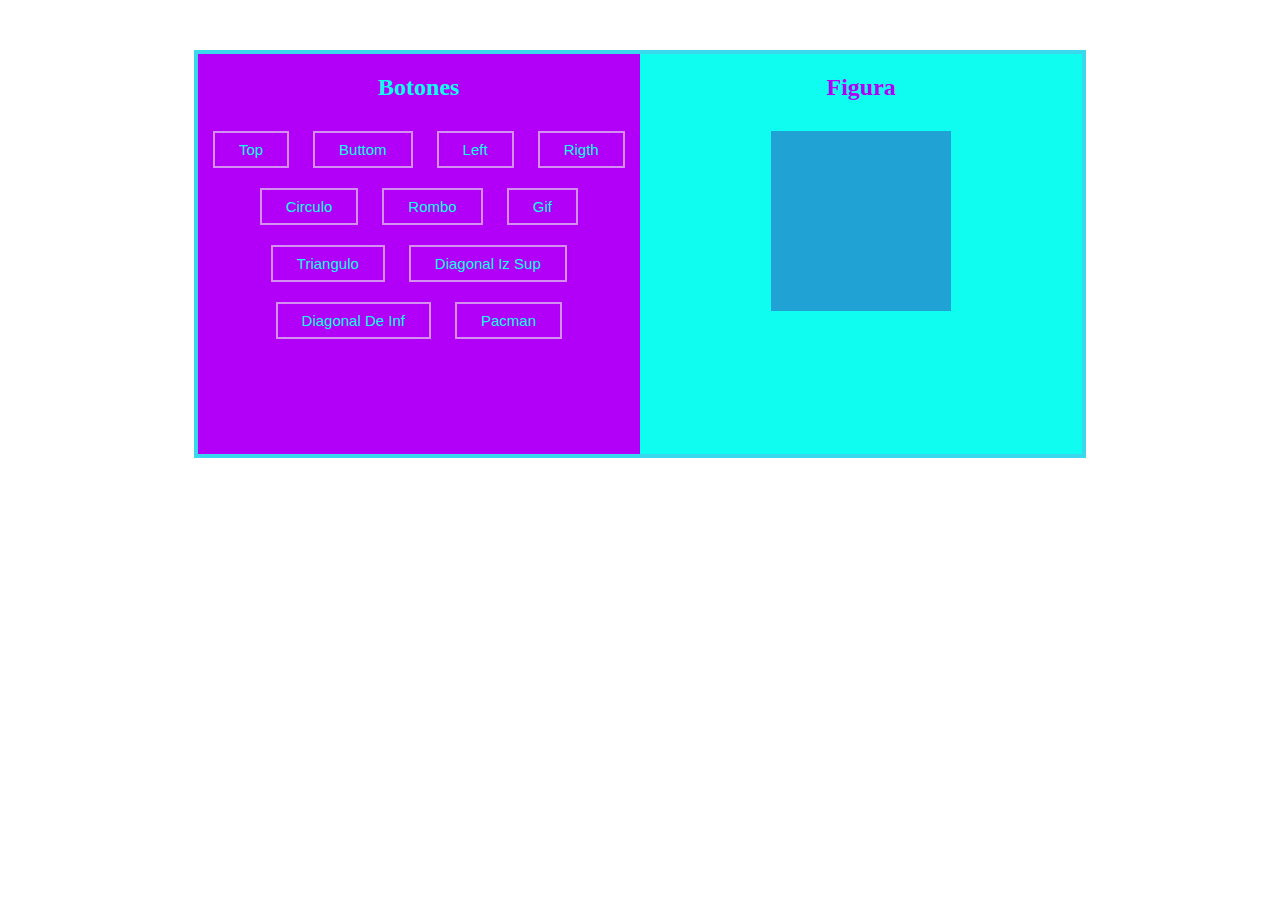
<file: index.html>
<!DOCTYPE html>
<html lang="en">
<head>
    <meta charset="UTF-8">
    <meta http-equiv="X-UA-Compatible" content="IE=edge">
    <meta name="viewport" content="width=device-width, initial-scale=1.0">
    <title>Document</title>

    <link rel="stylesheet" href="css/style.css">
</head>
<body>
    <script src="js/cambio.js"> </script>

    <section class="contenedor">
        <div class="Izquierda">
           <h2>Botones</h2>
           <button onclick="Top()">Top</button>
           <button onclick="Buttom()">Buttom  </button>
           <button onclick="Left()">Left</button>
           <button onclick="Rigth()">Rigth</button>
           <button onclick="Circulo()">Circulo</button>
           <button onclick="Rombo()">Rombo</button>
           <button onclick="Gif()">Gif</button>
           <button onclick="Triangulo()">Triangulo</button>
           <button onclick="DiagonalIzSup()">Diagonal Iz Sup</button>
           <button onclick="DiagonalDeInf()">Diagonal De Inf</button>
           <button onclick="Pacman()">Pacman</button>
        </div>
        <div class="Derecha">
            <h2>Figura</h2>
            <div id="Figura"></div>
        </div>
        
    </section>
</body>
</html>
</file>
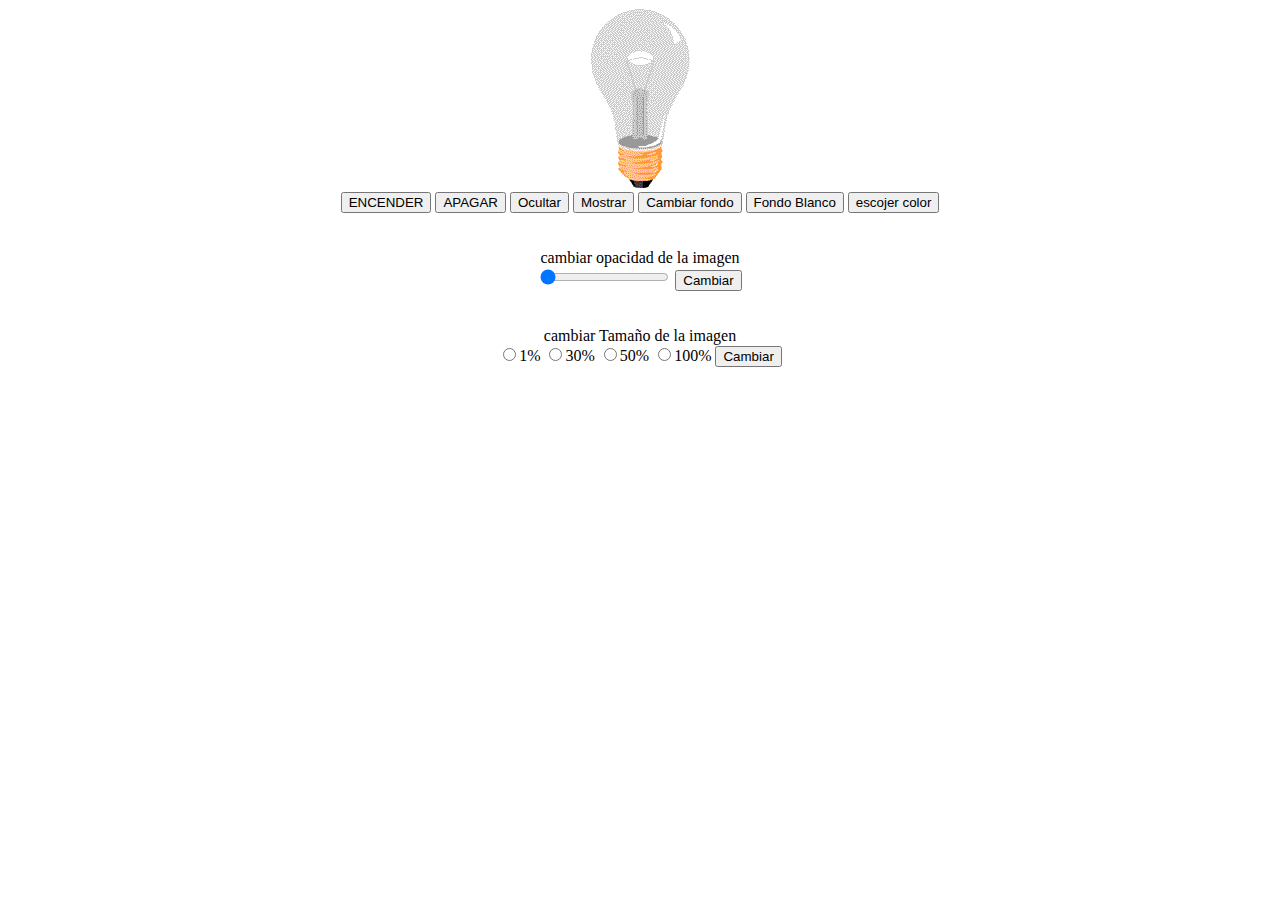
<file: Bombilla.html>
<!DOCTYPE html>
<html lang="en">
<head>
    <meta charset="UTF-8">
    <meta http-equiv="X-UA-Compatible" content="IE=edge">
    <meta name="viewport" content="width=device-width, initial-scale=1.0">
    <title>Document</title>
    <link rel="stylesheet" href="css/style.css">
</head>
<body id="fondo" style="
text-align-last: center">
    <script src=" js/main.js"></script>
    <img src="img/pic_bulboff.gif" id="foco" alt="">
    <br>
    <button onclick="encender()"> ENCENDER</button> 
    <button  onclick="apagar()"> APAGAR</button>
    <button onclick="ocultar()">Ocultar</button> 
    <button  onclick="mostrar()">Mostrar</button>
    <button onclick="cambiarFondo()">Cambiar fondo</button>
    <button onclick="FondoBlanco()">Fondo Blanco</button>
    <button onclick="Choisecolor()">escojer color</button>
    <br>
    <br>
    <br>
    cambiar opacidad de la imagen <br>
<input id='opacity' type="range" min="10" max="100" value="0">
<button onclick="opacidad()">Cambiar</button>
<br>
<br>
<br>
cambiar Tamaño de la imagen <br>
<input id="tamañoimagen" type="radio" name="tamaño" value="1">1%
<input id="tamañoimagen" type="radio" name="tamaño" value="10">30%
<input id="tamañoimagen" type="radio" name="tamaño" value="50">50%
<input id="tamañoimagen" type="radio" name="tamaño" value="100">100%
<button onclick="CambioT()">Cambiar</button>
</body>
</html>
</file>
<file: css/style.css>
.contenedor {
    width: 70%;
    min-height:400px;
    margin:50px auto;
    display: flex;
    border: 4px solid rgb(58, 216, 236);
}

.contenedor .Izquierda{
    background:rgb(178, 0, 248);
    width: 50%;
    text-align: center;
}

.contenedor .Derecha{
    background: rgb(15, 253, 241);
    width: 50%;
    text-align: center;
}

.Izquierda h2{
    color: rgb(15, 253, 241);
}

.Derecha h2{
    color: rgb(178, 0, 248);
}

#Figura {
    width: 180px;
    height: 180px;
    margin: 30px auto;
    background: rgb(33, 162, 212);
    transition: 1s;
}

.Izquierda button {
    border: 2px solid rgb(212, 143, 240);
    background: transparent;
    color: rgb(15, 253, 241);
    margin: 10px;
    padding:8px 24px;
    font-size: 15px;
    transition: .5s;
    cursor: pointer;

}

.Izquierda button:hover{
    border-radius: 15px 0 15px 0;
    background: rgb(15, 253, 241);
    color: rgb(178, 0, 248);
} 

#Figura.Circulo{
    border-radius:50%;
    transform: rotate(-360deg);
    transition: 1s;
}

#Figura.Top{
    transform: translate(0px, -159px);
    transition: 1s;
}

#Figura.Buttom{
    transform: translate(0px, +159px);
    transition: 1s;
}

#Figura.Left{
    transform: translate(-159px, 0px);
    transition: 1s;
}

#Figura.Rigth{
    transform: translate(+159px, 0px);
    transition: 1s;
}

#Figura.Rombo{
    transform: rotate(45deg);
}

#Figura.Gif{
    background-image: url(../img/Canto.gif);
    background-repeat: round;
}

#Figura.Triangulo{
    width: 0;
    height: 0;
    border-left: 100px solid #f0ad4e;
    border-top: 50px solid transparent;
    border-bottom: 50px solid transparent;
    background: transparent;
    
}

#Figura.DiagonalIzSup{
    transform: translate(-159px, -159px);
    
}


#Figura.DiagonalDeInf{
    transform: translate(+159px, +159px)
    
}

 #Figura.pac-man { 
    width:0; 
    height:0; 
    border-right: 50px solid transparent;
     border-top: 50px solid rgb(178, 0, 248); border-left: 50px solid rgb(178, 0, 248); border-bottom: 50px solid rgb(178, 0, 248); -moz-border-radius: 100%; -webkit-border-radius: 100%; border-radius: 100%;
     background: transparent;
     animation-duration: 0.5s;
     animation-name: pacman ;
     animation-iteration-count: infinite;
    }


    @keyframes pacman {

        50%{
            width:0; 
            height:0; 
            border-right: 50px solid transparent;
             border-top: 50px solid rgb(178, 0, 248); border-left: 50px solid rgb(178, 0, 248); border-bottom: 50px solid rgb(178, 0, 248); -moz-border-radius: 100%; -webkit-border-radius: 100%; border-radius: 100%;
             background: transparent;

        }

        100%{
            width:0; 
            height:0; 
            border-right: 50px solid rgb(178, 0, 248);
             border-top: 50px solid rgb(178, 0, 248); border-left: 50px solid rgb(178, 0, 248); border-bottom: 50px solid rgb(178, 0, 248); -moz-border-radius: 100%; -webkit-border-radius: 100%; border-radius: 100%;
             background: transparent;

        }

    }
</file>
